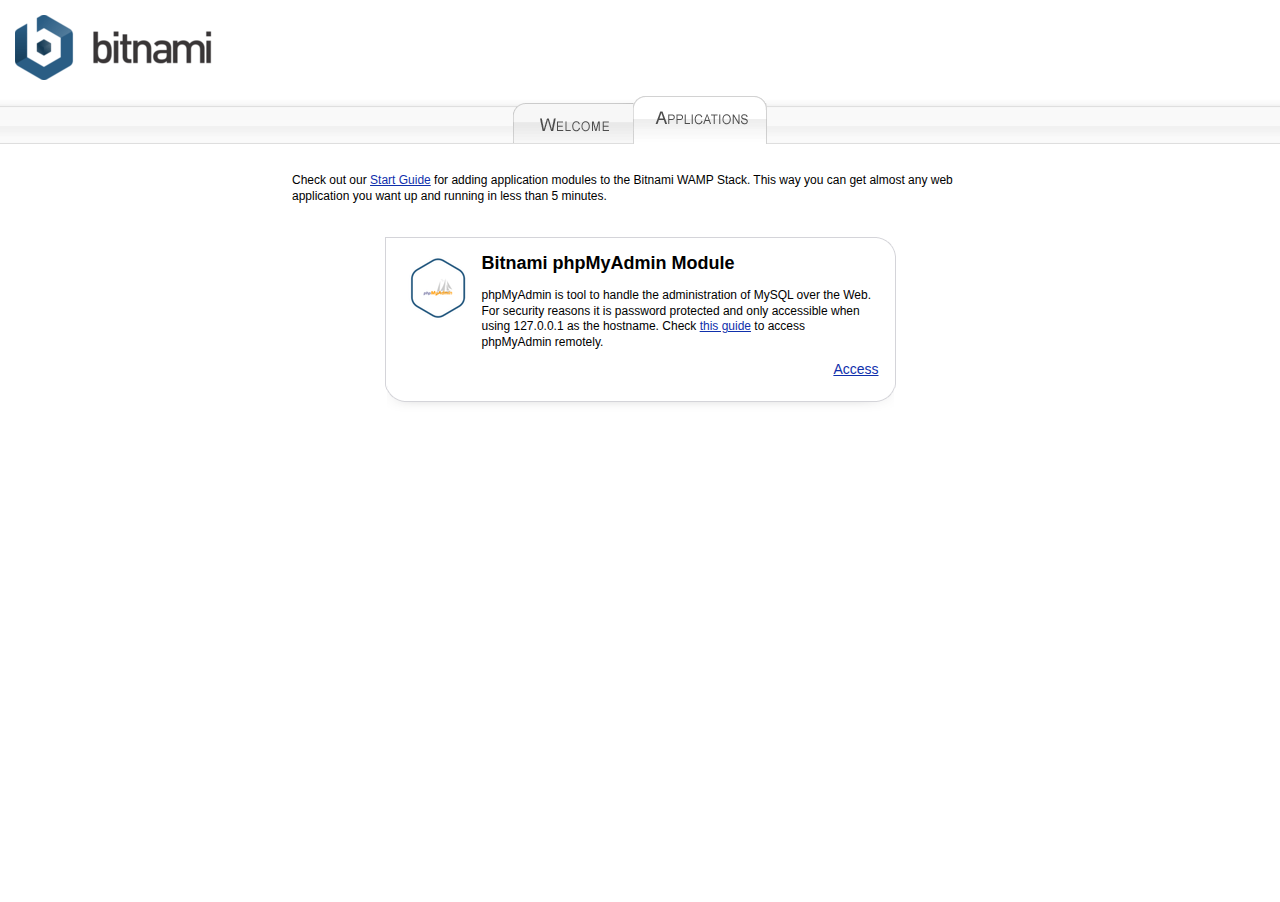
<file: applications.html>
<!DOCTYPE html PUBLIC "-//W3C//DTD XHTML 1.0 Transitional//EN" "http://www.w3.org/TR/xhtml1/DTD/xhtml1-transitional.dtd">
<html xmlns="http://www.w3.org/1999/xhtml">
<head>
<meta http-equiv="Content-Type" content="text/html; charset=utf-8" />
<title>Bitnami: Open Source. Simplified</title>
<link href="bitnami.css" media="all" rel="Stylesheet" type="text/css" />
</head>
<body>
<div id="container">
  <div id="header"> 
    <div id="bitnami">
        <a href="/"><img alt="Bitnami" src="img/bitnami.png?1186088387" /></a>
    </div>
  </div>
    <div id="menu_launch_page">
      <table cellpadding="0" cellspacing="0">
        <tr>
          <td>
            <a href="index.html"><img src="img/tab1_applications.png" border="0" alt="" /></a>
          </td>
          <td><img src="img/tab2_applications.png" border="0" alt="" />
          </td>
         </tr>
      </table>
     </div>
  <div id="lowerContainer">
    <div id="content">
      <div align="center">
        <table class="tableParagraph">
          <tr>
            <td class="container" >
              <p>Check out our <a href="https://wiki.bitnami.com/Infrastructure_Stacks/Bitnami_AMP_Stacks#How_can_I_add_applications_on_top_of_AMP.3f">Start Guide</a> for adding application modules to the Bitnami WAMP Stack. This way you can get almost any web application you want up and running in less than 5 minutes.</p><br/><br/>
              </td>
            </tr>
          </table>
        </div>
        <!-- START phpmyadmin phpmyadmin -->
        <div align="center" class="module_table">
         <table cellpadding="0" cellspacing="0" >
          <tr><td class="module_top"><img src="img/module_table_top.png" alt=""></td></tr>
          <tr>
          <td class="module_content" valign="top"> 
            <table cellpadding="0" cellspacing="0">
              <tr>
                <td valign="top">
                <img src="img/phpmyadmin-module.png" alt="">
                </td>
                <td valign="top">
                <h2>Bitnami phpMyAdmin Module</h2>
                <p>phpMyAdmin is tool to handle the administration of MySQL over the Web. For security reasons it is password protected and only accessible when using 127.0.0.1 as the hostname. Check <a href="https://wiki.bitnami.com/Components/phpMyAdmin_and_phpPgAdmin">this guide</a> to access phpMyAdmin remotely.</p>
                <div align="right" class="module_access"><a target="_blank" name="phpmyadmin" href="/phpmyadmin/">Access</a></div>
                </td>
              </tr>
            </table>
          </td>
          </tr>
          <tr>
          <td class="module_bottom"> 
          <img src="img/module_table_bottom.png" alt="">
          </td>
          </tr>
          </table>
        </div>
        <!-- END phpmyadmin phpmyadmin -->
        <!-- @@BITNAMI_MODULE_PLACEHOLDER@@ -->
        <br/><br/>
   </div>
  </div>
</div>
</body>
</html>
</file>
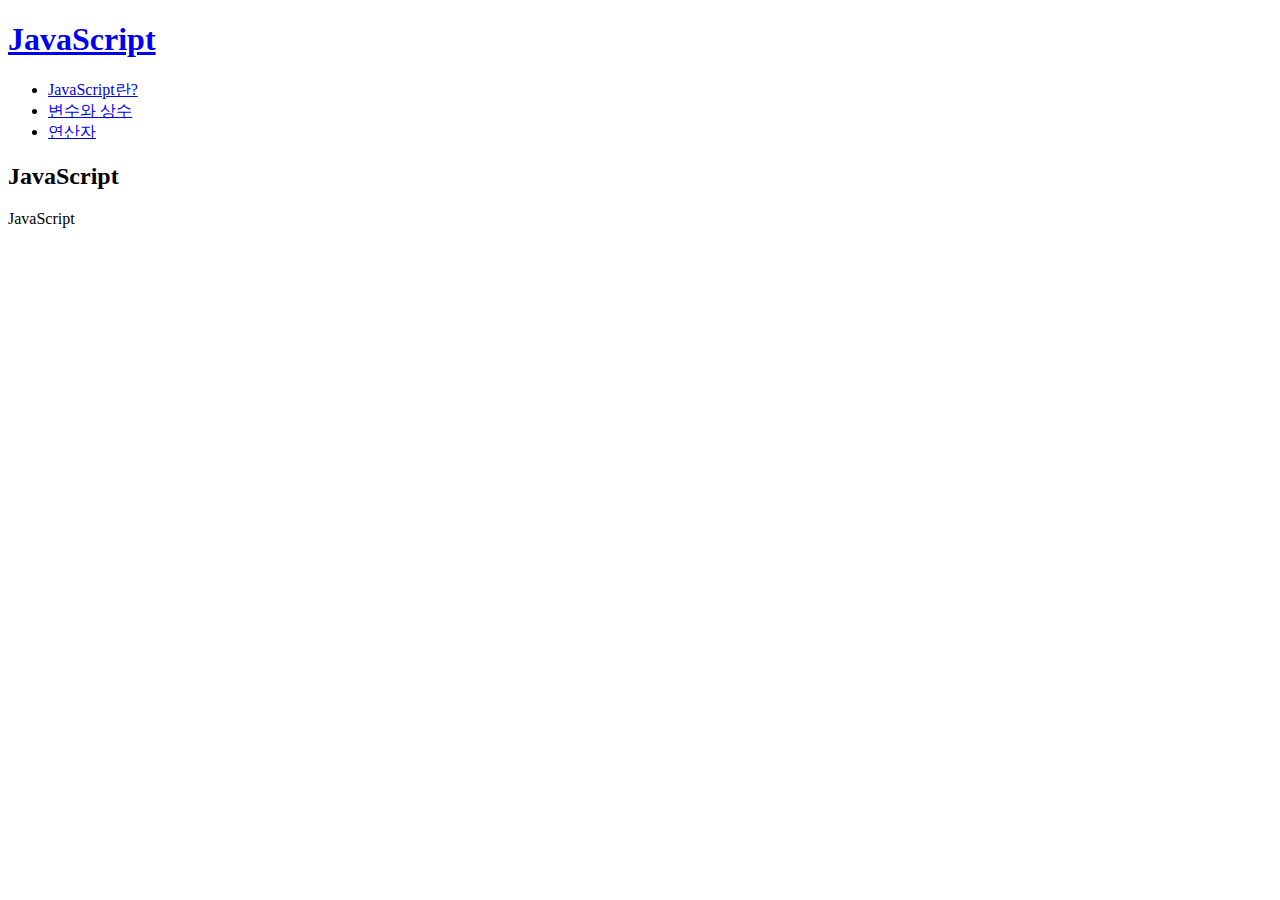
<file: page_html.html>
﻿<!DOCTYPE html>
<html>
<head>
	<meta charset="utf-8">
	<link rel="stylesheet" type="text/css" href="http://localhost:8080/style.css">
</head>
<body>
	<header>
					<h1><a href="http://localhost:8080/index.php">JavaScript</a></h1>
	</header>
	<nav>
		<ul>
			<li><a href="http://localhost:8080/page_html.html">JavaScript란?</a></li>
			<li><a href="http://localhost:8080/page_vc.html">변수와 상수</a></li>
			<li><a href="http://localhost:8080/page_op.html">연산자</a></li>
		</ul>
	</nav>
	<article>
		<h2>JavaScript</h2>
		JavaScript
	</article>
</body>
</html>
</file>
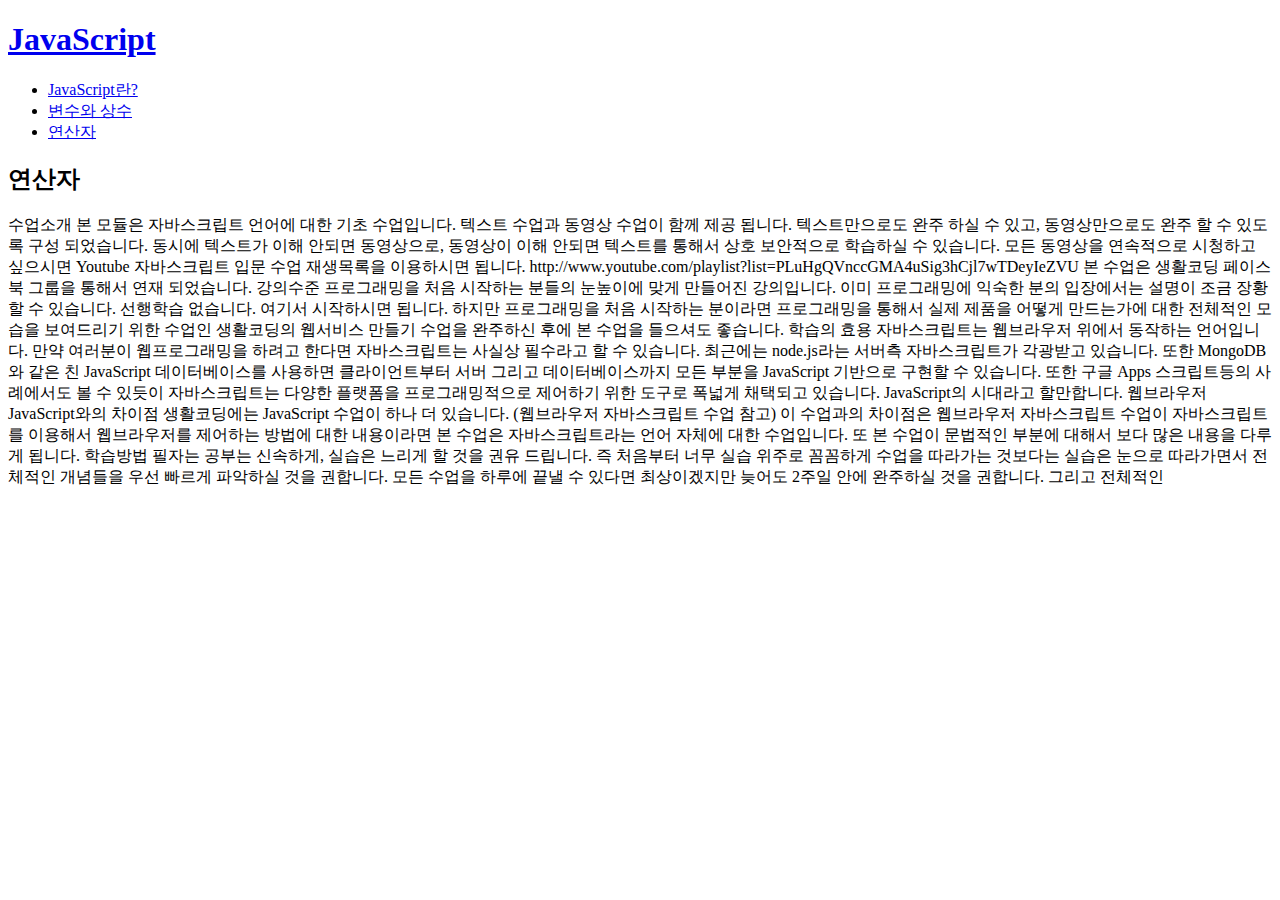
<file: page_op.html>
<!DOCTYPE html>
<html>
  <head>
    <meta charset="utf-8">
  <link rel="stylesheet" type="text/css" href="http://localhost:8080/style.css">
  </head>

  <body>
    <header>
        <h1><a href="http://localhost:8080/index.php">JavaScript</a></h1>
    </header>
      <nav>
        <ul>
          <li><a href="http://localhost:8080/page_html.html">JavaScript란?</a></li>
          <li><a href="http://localhost:8080/page_vc.html">변수와 상수</a></li>
          <li><a href="http://localhost:8080/page_op.html">연산자</a></li>
        </ul>
      </nav>
      <article>
        <h2>연산자</h2>
        수업소개

본 모듈은 자바스크립트 언어에 대한 기초 수업입니다. 텍스트 수업과 동영상 수업이 함께 제공 됩니다. 텍스트만으로도 완주 하실 수 있고, 동영상만으로도 완주 할 수 있도록 구성 되었습니다. 동시에 텍스트가 이해 안되면 동영상으로, 동영상이 이해 안되면 텍스트를 통해서 상호 보안적으로 학습하실 수 있습니다. 모든 동영상을 연속적으로 시청하고 싶으시면 Youtube 자바스크립트 입문 수업 재생목록을 이용하시면 됩니다. http://www.youtube.com/playlist?list=PLuHgQVnccGMA4uSig3hCjl7wTDeyIeZVU 본 수업은 생활코딩 페이스북 그룹을 통해서 연재 되었습니다.

강의수준

프로그래밍을 처음 시작하는 분들의 눈높이에 맞게 만들어진 강의입니다. 이미 프로그래밍에 익숙한 분의 입장에서는 설명이 조금 장황할 수 있습니다.

선행학습

없습니다. 여기서 시작하시면 됩니다. 하지만 프로그래밍을 처음 시작하는 분이라면 프로그래밍을 통해서 실제 제품을 어떻게 만드는가에 대한 전체적인 모습을 보여드리기 위한 수업인 생활코딩의 웹서비스 만들기 수업을 완주하신 후에 본 수업을 들으셔도 좋습니다.

학습의 효용

자바스크립트는 웹브라우저 위에서 동작하는 언어입니다. 만약 여러분이 웹프로그래밍을 하려고 한다면 자바스크립트는 사실상 필수라고 할 수 있습니다. 최근에는 node.js라는 서버측 자바스크립트가 각광받고 있습니다. 또한 MongoDB와 같은 친 JavaScript 데이터베이스를 사용하면 클라이언트부터 서버 그리고 데이터베이스까지 모든 부분을 JavaScript 기반으로 구현할 수 있습니다. 또한 구글 Apps 스크립트등의 사례에서도 볼 수 있듯이 자바스크립트는 다양한 플랫폼을 프로그래밍적으로 제어하기 위한 도구로 폭넓게 채택되고 있습니다. JavaScript의 시대라고 할만합니다.

웹브라우저 JavaScript와의 차이점

생활코딩에는 JavaScript 수업이 하나 더 있습니다. (웹브라우저 자바스크립트 수업 참고) 이 수업과의 차이점은 웹브라우저 자바스크립트 수업이 자바스크립트를 이용해서 웹브라우저를 제어하는 방법에 대한 내용이라면 본 수업은 자바스크립트라는 언어 자체에 대한 수업입니다. 또 본 수업이 문법적인 부분에 대해서 보다 많은 내용을 다루게 됩니다.

학습방법

필자는 공부는 신속하게, 실습은 느리게 할 것을 권유 드립니다. 즉 처음부터 너무 실습 위주로 꼼꼼하게 수업을 따라가는 것보다는 실습은 눈으로 따라가면서 전체적인 개념들을 우선 빠르게 파악하실 것을 권합니다. 모든 수업을 하루에 끝낼 수 있다면 최상이겠지만 늦어도 2주일 안에 완주하실 것을 권합니다. 그리고 전체적인

      </article>
  </body>
</html>
</file>
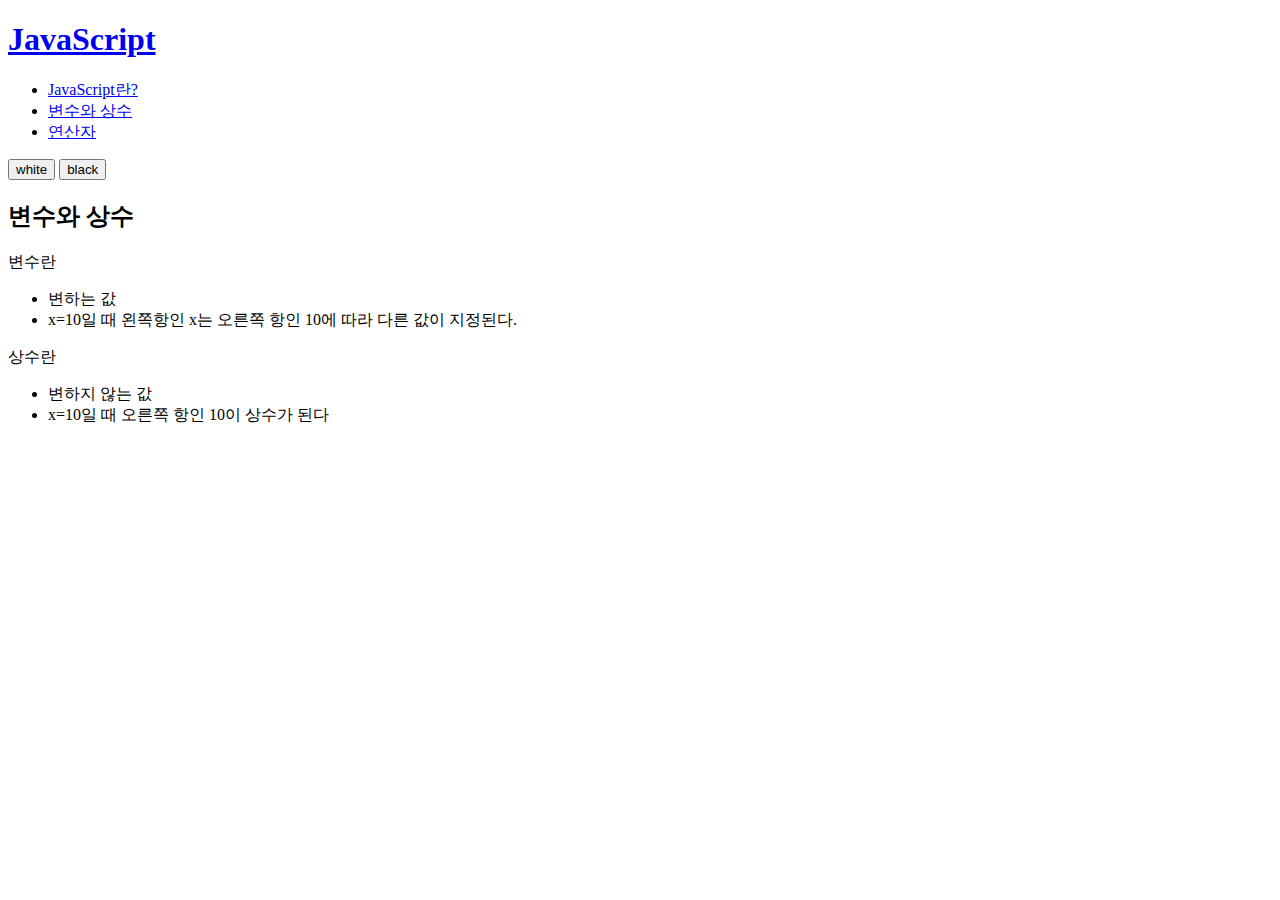
<file: page_vc.html>
<!DOCTYPE html>
<html>
<head>
  <meta charset="utf-8">
  <link rel="stylesheet" type="text/css" href="http://localhost:8080/style.css">
</head>
<body id="target">
  <header>
    <h1><a href="http://localhost:8080/index.php">JavaScript</a></h1>
  </header>
  <nav>
    <ul>
      <li><a href="http://localhost:8080/page_html.html">JavaScript란?</a></li>
      <li><a href="http://localhost:8080/page_vc.html">변수와 상수</a></li>
      <li><a href="http://localhost:8080/page_op.html">연산자</a></li>
    </ul>
  </nav>
  <div id="control">
    <input type="button" value="white" onclick="document.getElementById('target').className='white'" />
    <input type="button" value="black" onclick="document.getElementById('target').className='black'" />
  </div>
  <article>
    <h2>변수와 상수</h2>
    변수란
    <ul>
      <li>변하는 값</li>
      <li>x=10일 때 왼쪽항인 x는 오른쪽 항인 10에 따라 다른 값이 지정된다.</li>
    </ul>
    상수란
    <ul>
      <li>변하지 않는 값</li>
      <li>x=10일 때 오른쪽 항인 10이 상수가 된다</li>
    </ul>
  </article>
</body>
</html>
</file>
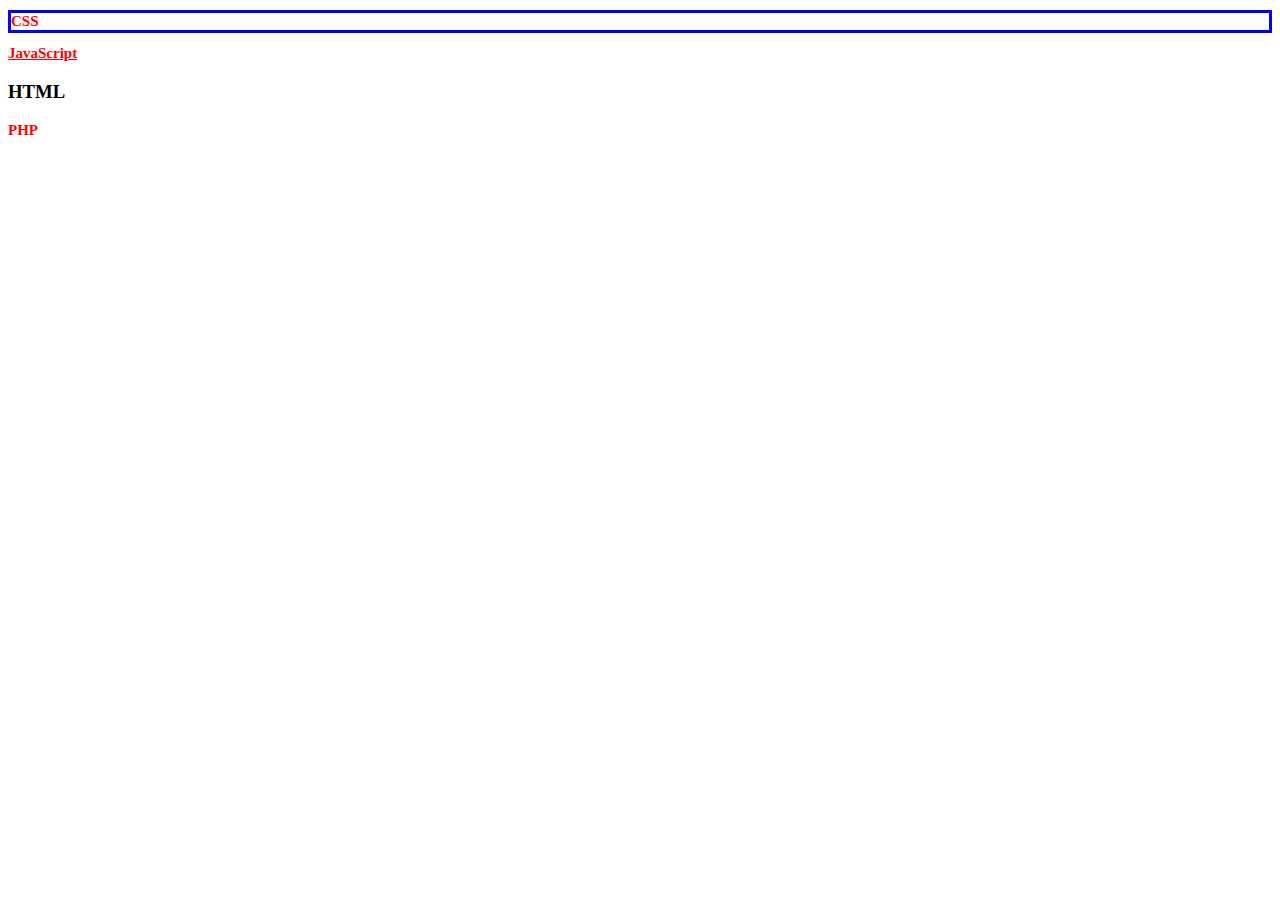
<file: css/ex_css_1.html>
<!DOCTYPE html>
<html>
<head>
  <meta charset="utf8">
  <style>
    h1,h2 {
      color:red;
      font-size:15px
    }
    h2 {
        text-decoration:underline;
    }
    header h1{
      border:3px solid blue;
    }
  </style>
</head>
<body>
<header>
  <h1>CSS</h1>
</header>
<h2>JavaScript</h2>
<h3>HTML</h3>
<h1>PHP</h1>

</body>
</html>
</file>
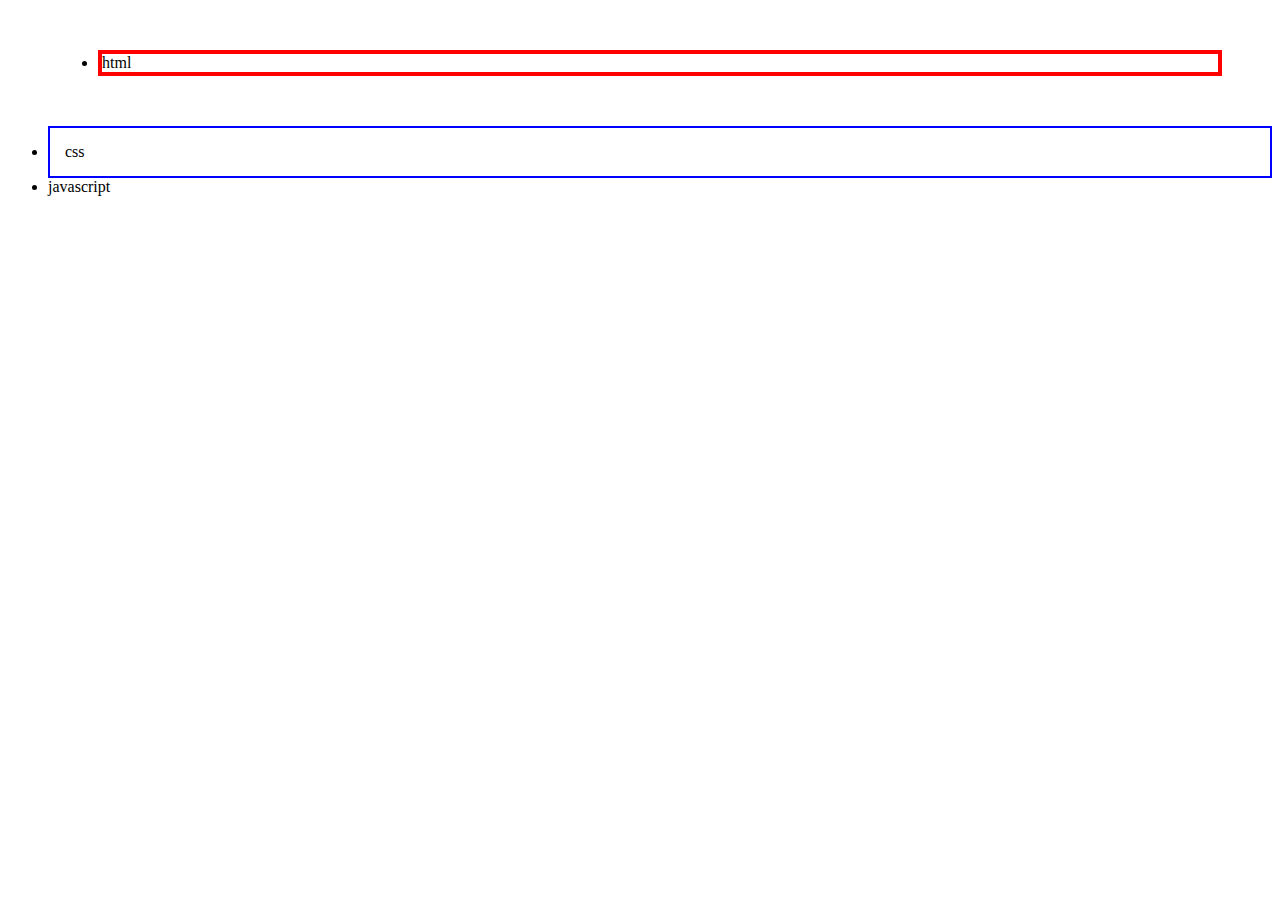
<file: css/ex_css_2.html>
<!DOCTYPE html>
<html>
<head>
  <meta charset="utf8">
    <style>
      #selected {
        border:2px blue solid;
        padding:15px;
      }
      #first {
        border:4px red solid;
        margin:50px;
      }
    </style>
</head>
<body>
  <ul>
    <li id="first">html</li>
    <li id="selected">css</li>
    <li>javascript</li>
  </ul>
</body>
</html>
</file>
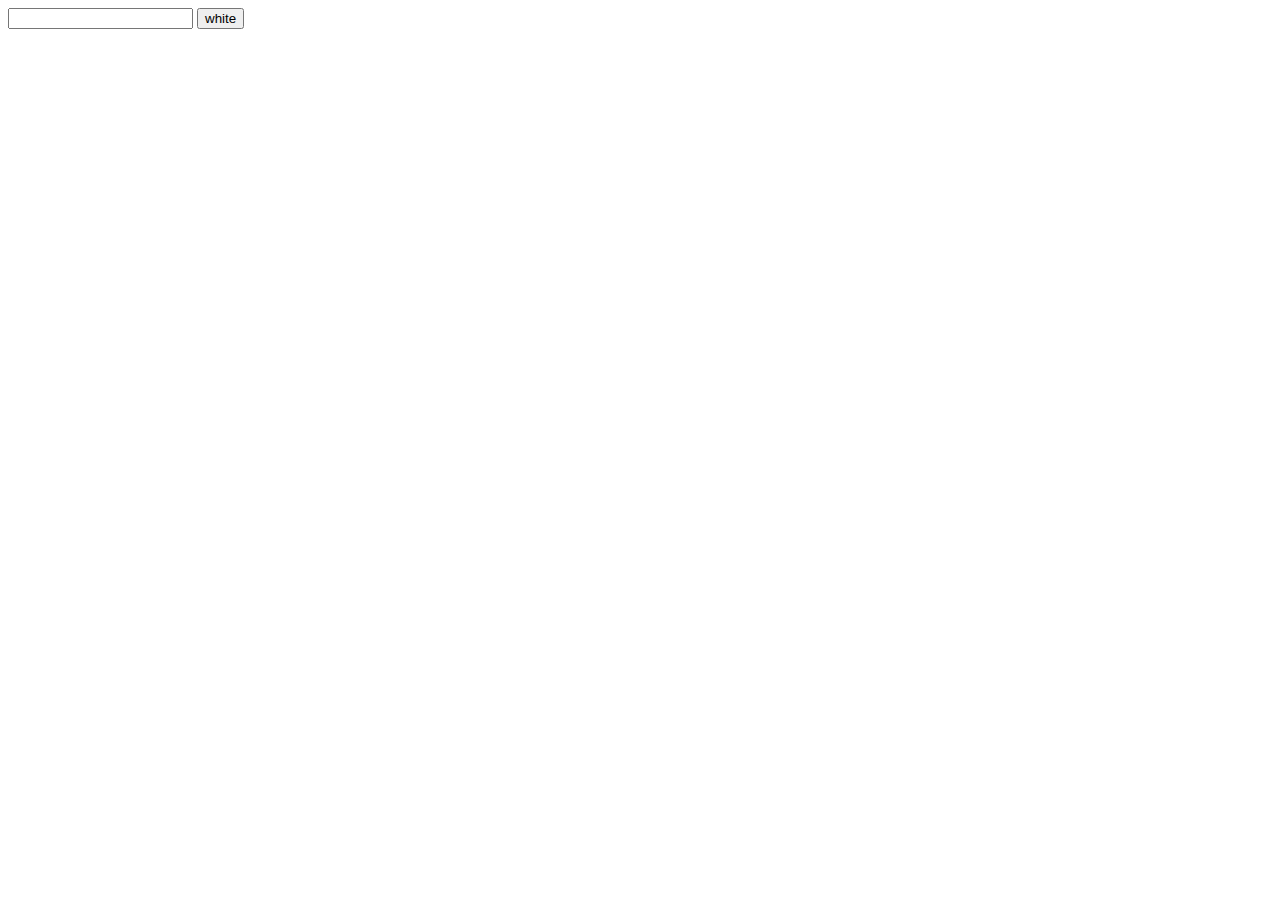
<file: javascript/1.html>
<!DOCUTYPE html>
<html>
  <head>
    <meta charset="utf-8">
  </head>
  <body>
    <input type="text" id="user_input"/>
    <input type="button" value="white" onclick="alert(document.getElementById('user_input').value)"/>

  </body>
</html>
</file>
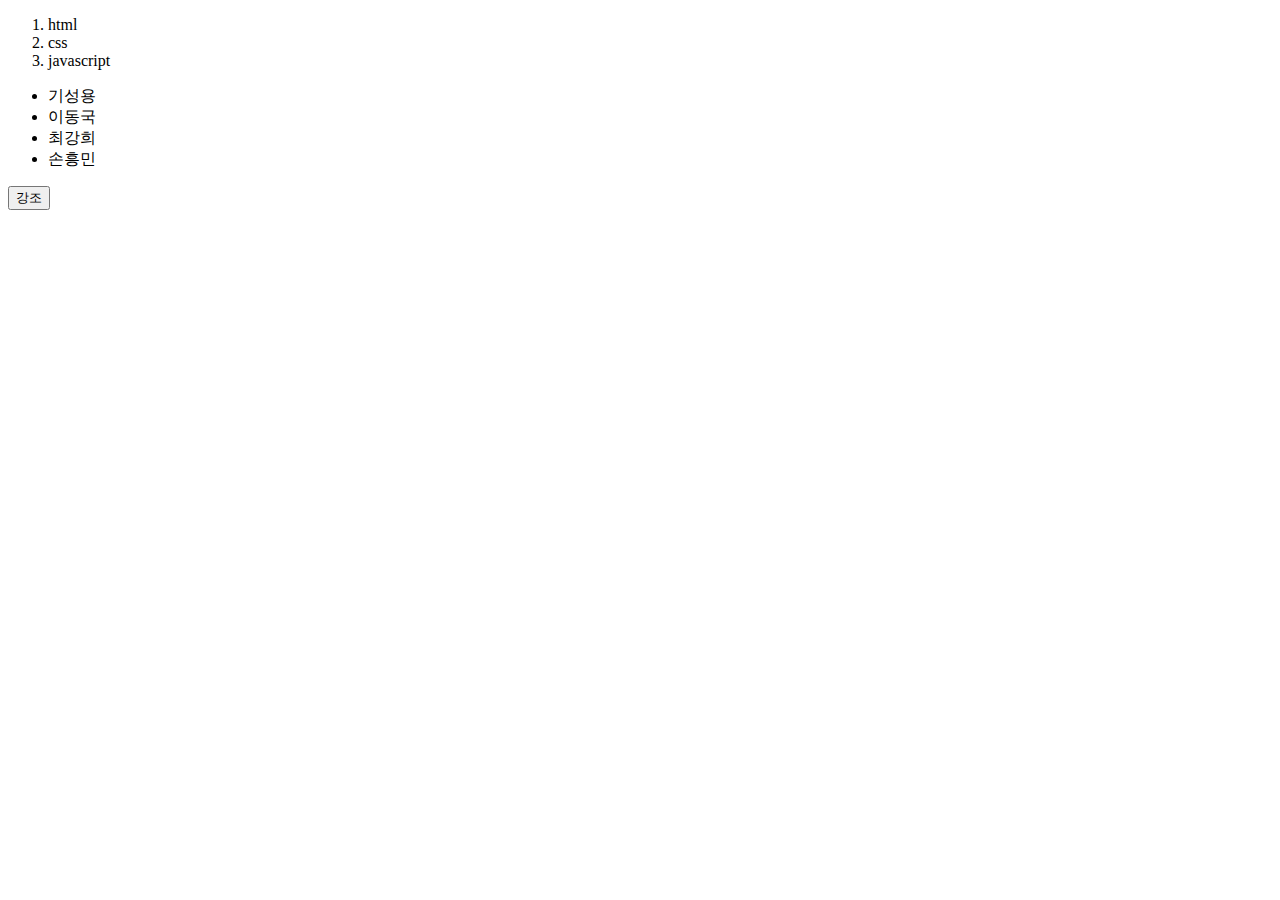
<file: javascript/2.html>
<!DOCTYPE html>
<html>
  <head>
    <meta charset="utf-8">
    <style>
     .gr{
        text-decoration: underline;
      }
    </style>
  </head>
  <body>
    <ol id="target">
      <li>html</li>
      <li>css</li>
      <li>javascript</li>
    </ol>
    <ul>
      <li>기성용</li>
      <li>이동국</li>
      <li>최강희</li>
      <li>손흥민</li>
    </ul>
    <input type="button" value="강조" onclick="document.getElementById('target').className='gr'" />
  </body>
</html>
</file>
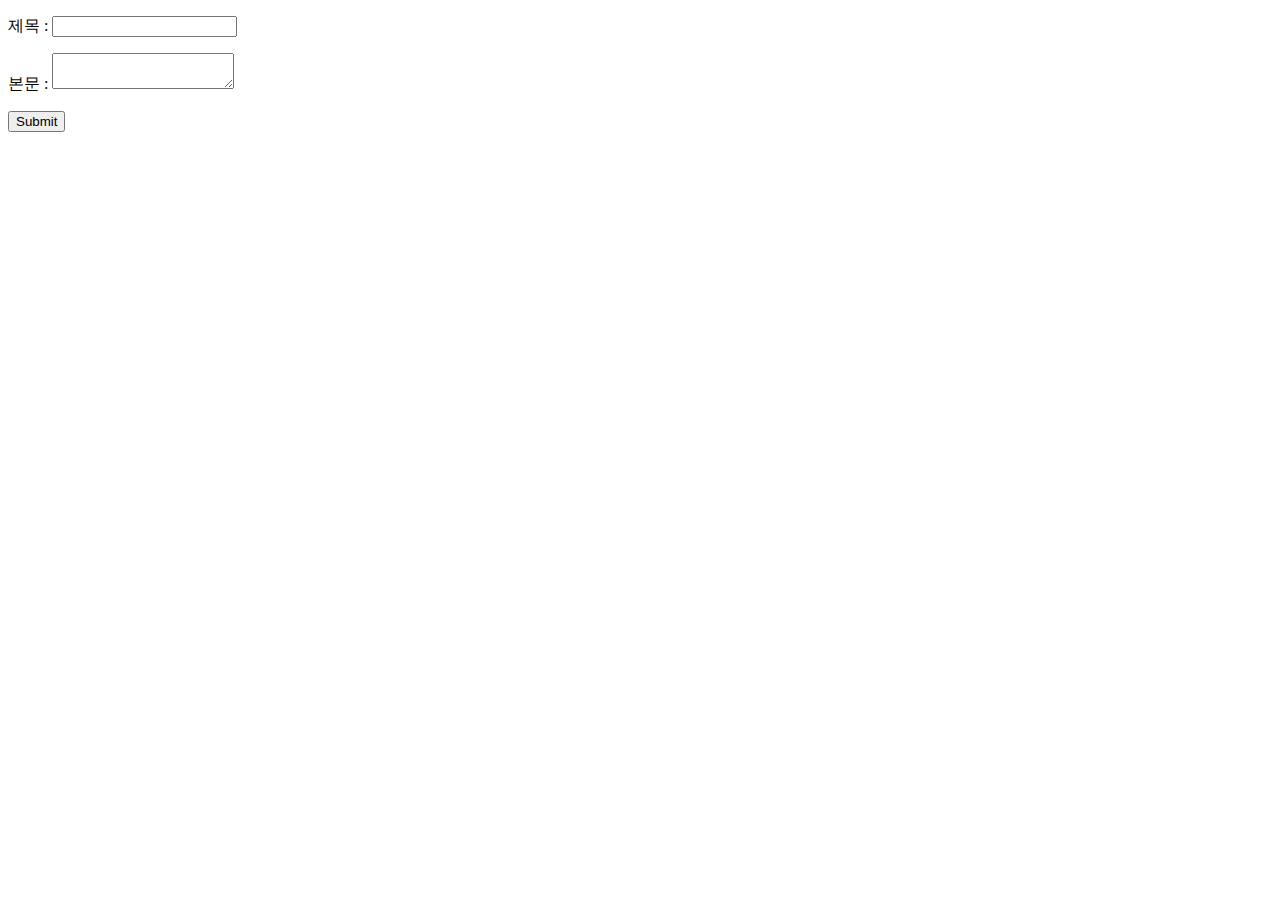
<file: php/3.html>
<!DOCTYPE html>
<html>
  <head>
    <meta charset="utf-8">
    <title></title>
  </head>
  <body>
   <form action="http://localhost:8080/php/3.php" method="POST">
    <p>제목 : <input type="text" name="title"></p>
    <p>본문 : <textarea name="description"></textarea></p>
    <input type = "submit">
   </form>
  </body>
</html>
</file>
<file: bitnami.css>
html , body{ height:100.1%;text-align:center }

* {margin:0px; padding:0px}

img {border:0px}

a:link {color:#0f30ac !important;text-decoration: underline;}
a:hover {color:#006cff !important;text-decoration: underline;}
a:visited {color:#858585 !important;text-decoration: underline;}
a:active {color:#ff3232 !important;text-decoration: underline;}

h3 {font-size: 18px;margin-bottom:16px;color: #122355 !important;}

h4 {margin-bottom:20px;font-family: 'Lucida Grande', Tahoma, Arial, Helvetica, sans-serif;font-size: 16px;}

#header { height:96px;width:100%;/* background-image: url(img/header_bg.png);background-repeat: repeat-x; */ text-align:left }

#bitnami { padding-left:15px;padding-top:15px;width:281px;height:90px;z-index:2; }

#menu_launch_page {background-image: url(img/tabs_bg.png);background-repeat: repeat-x;width:100%;height:48px}
#menu_launch_page table {margin: 0 auto;}

#lowerContainer { position:relative;width:100%; /* background-image: url(img/sub_header_bg.png);background-repeat: repeat-x; */ padding-top:27px; }

#content {min-width:800px !important;padding-left:0px;font-family: Verdana, Arial, Helvetica, sans-serif;font-size: 12px;line-height:1.3em;text-align:center}

.module_table {margin-bottom:15px}
.module_content {text-align:left;width:509px;_width:507px;border-left:1px solid #d4d4d9;border-right:1px solid #d4d4d9;padding:0;margin:0;}
.module_content_right {width:100%}
.module_content table img {padding-left:22px}
.module_content table {width:100%}
.module_content h2 {font-size:18px;padding-bottom:16px;text-align:left;padding-left:14px;float:left;}
.module_folder {padding-left:12px;max-width:280px;float:right;display:block;padding-right:16px;font-size:10px;padding-bottom:4px;text-align:right;margin-right:0;clear:right}
.module_content p {clear:left;padding-left:14px;padding-right:18px;}
.module_access {clear:right;font-size:14px;margin-right:0px;padding-right:16px;padding-top:12px;margin-bottom:6px}
.module_access a {text-decoration: underline !important;}
.tableParagraph {width:700px; margin-left:auto; margin-right:auto;text-align:left}
.tableParagraph img {margin-right:12px;margin-bottom:12px}
</file>
